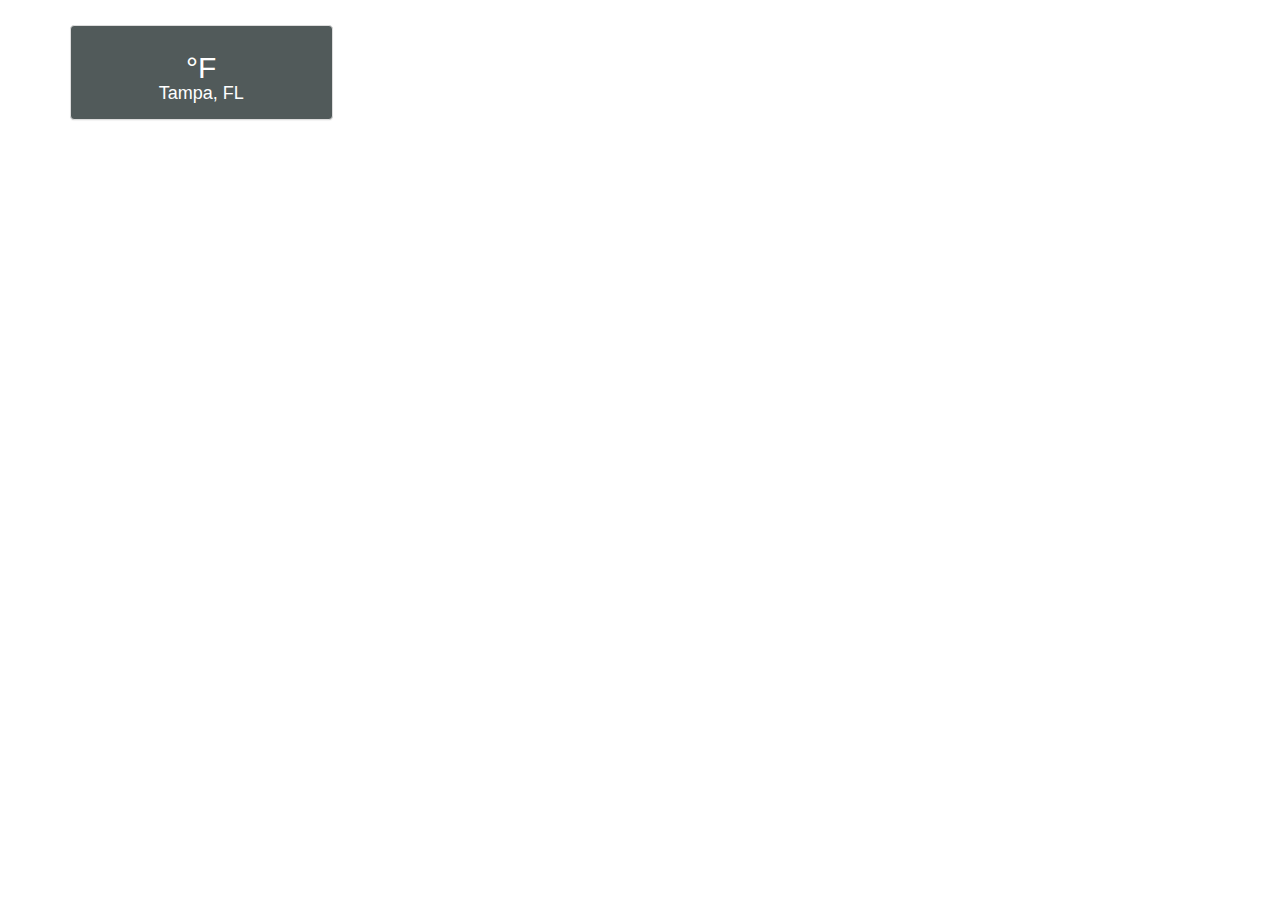
<file: Yahoo-weather/index.html>
﻿<!DOCTYPE html>
<html>
<head>
    <meta charset="utf-8" />
    <title></title>
    <link href="Content/bootstrap.css" rel="stylesheet" />
    <link href="Content/weather-icons.css" rel="stylesheet" />
    <link href="Content/site.css" rel="stylesheet" />
    <link href="app/weather/weather.css" rel="stylesheet" />
</head>
<body ng-app="app">
    <div class="container">
        <div class="row">
            <div class="col-md-3">

                <weather-widget></weather-widget>

            </div>
        </div>
    </div>

    <script src="Scripts/jquery-3.3.1.js"></script>
    <script src="Scripts/bootstrap.js"></script>
    <script src="Scripts/angular.js"></script>
    <script src="Scripts/angular-route.js"></script>

    <script src="app/app.module.js"></script>

    <script src="app/core/core.module.js"></script>
    <script src="app/services/dataservice.js"></script>
    <script src="app/weather/weather.module.js"></script>

    <script src="app/weather/weather.js"></script>
    <script src="app/weather/weatherWidget.js"></script>
</body>
</html>
</file>
<file: Yahoo-weather/Content/site.css>
﻿.container {margin-top:25px}
</file>
<file: Yahoo-weather/app/weather/weather.css>
﻿.wt {padding:0; margin:0 !important}
.wi {font-size:250%}

.panel-default {
    background: #515A5A;
    color:#fff
}
.wi {
    font-weight: bold
}
</file>
<file: Yahoo-weather/Content/weather-icons.css>
/*!
 *  Weather Icons 2.0.8
 *  Updated September 19, 2015
 *  Weather themed icons for Bootstrap
 *  Author - Erik Flowers - erik@helloerik.com
 *  Email: erik@helloerik.com
 *  Twitter: http://twitter.com/Erik_UX
 *  ------------------------------------------------------------------------------
 *  Maintained at http://erikflowers.github.io/weather-icons
 *
 *  License
 *  ------------------------------------------------------------------------------
 *  - Font licensed under SIL OFL 1.1 -
 *    http://scripts.sil.org/OFL
 *  - CSS, SCSS and LESS are licensed under MIT License -
 *    http://opensource.org/licenses/mit-license.html
 *  - Documentation licensed under CC BY 3.0 -
 *    http://creativecommons.org/licenses/by/3.0/
 *  - Inspired by and works great as a companion with Font Awesome
 *    "Font Awesome by Dave Gandy - http://fontawesome.io"
 */
@font-face {
  font-family: 'weathericons';
  src: url('../font/weathericons-regular-webfont.eot');
  src: url('../font/weathericons-regular-webfont.eot?#iefix') format('embedded-opentype'), url('../font/weathericons-regular-webfont.woff2') format('woff2'), url('../font/weathericons-regular-webfont.woff') format('woff'), url('../font/weathericons-regular-webfont.ttf') format('truetype'), url('../font/weathericons-regular-webfont.svg#weather_iconsregular') format('svg');
  font-weight: normal;
  font-style: normal;
}
.wi {
  display: inline-block;
  font-family: 'weathericons';
  font-style: normal;
  font-weight: bolder;
  line-height: 1;
  -webkit-font-smoothing: antialiased;
  -moz-osx-font-smoothing: grayscale;
}
.wi-fw {
  text-align: center;
  width: 1.4em;
}
.wi-rotate-90 {
  filter: progid:DXImageTransform.Microsoft.BasicImage(rotation=1);
  -webkit-transform: rotate(90deg);
  -ms-transform: rotate(90deg);
  transform: rotate(90deg);
}
.wi-rotate-180 {
  filter: progid:DXImageTransform.Microsoft.BasicImage(rotation=2);
  -webkit-transform: rotate(180deg);
  -ms-transform: rotate(180deg);
  transform: rotate(180deg);
}
.wi-rotate-270 {
  filter: progid:DXImageTransform.Microsoft.BasicImage(rotation=3);
  -webkit-transform: rotate(270deg);
  -ms-transform: rotate(270deg);
  transform: rotate(270deg);
}
.wi-flip-horizontal {
  filter: progid:DXImageTransform.Microsoft.BasicImage(rotation=0, mirror=1);
  -webkit-transform: scale(-1, 1);
  -ms-transform: scale(-1, 1);
  transform: scale(-1, 1);
}
.wi-flip-vertical {
  filter: progid:DXImageTransform.Microsoft.BasicImage(rotation=2, mirror=1);
  -webkit-transform: scale(1, -1);
  -ms-transform: scale(1, -1);
  transform: scale(1, -1);
}
.wi-day-sunny:before {
  content: "\f00d";
}
.wi-day-cloudy:before {
  content: "\f002";
}
.wi-day-cloudy-gusts:before {
  content: "\f000";
}
.wi-day-cloudy-windy:before {
  content: "\f001";
}
.wi-day-fog:before {
  content: "\f003";
}
.wi-day-hail:before {
  content: "\f004";
}
.wi-day-haze:before {
  content: "\f0b6";
}
.wi-day-lightning:before {
  content: "\f005";
}
.wi-day-rain:before {
  content: "\f008";
}
.wi-day-rain-mix:before {
  content: "\f006";
}
.wi-day-rain-wind:before {
  content: "\f007";
}
.wi-day-showers:before {
  content: "\f009";
}
.wi-day-sleet:before {
  content: "\f0b2";
}
.wi-day-sleet-storm:before {
  content: "\f068";
}
.wi-day-snow:before {
  content: "\f00a";
}
.wi-day-snow-thunderstorm:before {
  content: "\f06b";
}
.wi-day-snow-wind:before {
  content: "\f065";
}
.wi-day-sprinkle:before {
  content: "\f00b";
}
.wi-day-storm-showers:before {
  content: "\f00e";
}
.wi-day-sunny-overcast:before {
  content: "\f00c";
}
.wi-day-thunderstorm:before {
  content: "\f010";
}
.wi-day-windy:before {
  content: "\f085";
}
.wi-solar-eclipse:before {
  content: "\f06e";
}
.wi-hot:before {
  content: "\f072";
}
.wi-day-cloudy-high:before {
  content: "\f07d";
}
.wi-day-light-wind:before {
  content: "\f0c4";
}
.wi-night-clear:before {
  content: "\f02e";
}
.wi-night-alt-cloudy:before {
  content: "\f086";
}
.wi-night-alt-cloudy-gusts:before {
  content: "\f022";
}
.wi-night-alt-cloudy-windy:before {
  content: "\f023";
}
.wi-night-alt-hail:before {
  content: "\f024";
}
.wi-night-alt-lightning:before {
  content: "\f025";
}
.wi-night-alt-rain:before {
  content: "\f028";
}
.wi-night-alt-rain-mix:before {
  content: "\f026";
}
.wi-night-alt-rain-wind:before {
  content: "\f027";
}
.wi-night-alt-showers:before {
  content: "\f029";
}
.wi-night-alt-sleet:before {
  content: "\f0b4";
}
.wi-night-alt-sleet-storm:before {
  content: "\f06a";
}
.wi-night-alt-snow:before {
  content: "\f02a";
}
.wi-night-alt-snow-thunderstorm:before {
  content: "\f06d";
}
.wi-night-alt-snow-wind:before {
  content: "\f067";
}
.wi-night-alt-sprinkle:before {
  content: "\f02b";
}
.wi-night-alt-storm-showers:before {
  content: "\f02c";
}
.wi-night-alt-thunderstorm:before {
  content: "\f02d";
}
.wi-night-cloudy:before {
  content: "\f031";
}
.wi-night-cloudy-gusts:before {
  content: "\f02f";
}
.wi-night-cloudy-windy:before {
  content: "\f030";
}
.wi-night-fog:before {
  content: "\f04a";
}
.wi-night-hail:before {
  content: "\f032";
}
.wi-night-lightning:before {
  content: "\f033";
}
.wi-night-partly-cloudy:before {
  content: "\f083";
}
.wi-night-rain:before {
  content: "\f036";
}
.wi-night-rain-mix:before {
  content: "\f034";
}
.wi-night-rain-wind:before {
  content: "\f035";
}
.wi-night-showers:before {
  content: "\f037";
}
.wi-night-sleet:before {
  content: "\f0b3";
}
.wi-night-sleet-storm:before {
  content: "\f069";
}
.wi-night-snow:before {
  content: "\f038";
}
.wi-night-snow-thunderstorm:before {
  content: "\f06c";
}
.wi-night-snow-wind:before {
  content: "\f066";
}
.wi-night-sprinkle:before {
  content: "\f039";
}
.wi-night-storm-showers:before {
  content: "\f03a";
}
.wi-night-thunderstorm:before {
  content: "\f03b";
}
.wi-lunar-eclipse:before {
  content: "\f070";
}
.wi-stars:before {
  content: "\f077";
}
.wi-storm-showers:before {
  content: "\f01d";
}
.wi-thunderstorm:before {
  content: "\f01e";
}
.wi-night-alt-cloudy-high:before {
  content: "\f07e";
}
.wi-night-cloudy-high:before {
  content: "\f080";
}
.wi-night-alt-partly-cloudy:before {
  content: "\f081";
}
.wi-cloud:before {
  content: "\f041";
}
.wi-cloudy:before {
  content: "\f013";
}
.wi-cloudy-gusts:before {
  content: "\f011";
}
.wi-cloudy-windy:before {
  content: "\f012";
}
.wi-fog:before {
  content: "\f014";
}
.wi-hail:before {
  content: "\f015";
}
.wi-rain:before {
  content: "\f019";
}
.wi-rain-mix:before {
  content: "\f017";
}
.wi-rain-wind:before {
  content: "\f018";
}
.wi-showers:before {
  content: "\f01a";
}
.wi-sleet:before {
  content: "\f0b5";
}
.wi-snow:before {
  content: "\f01b";
}
.wi-sprinkle:before {
  content: "\f01c";
}
.wi-storm-showers:before {
  content: "\f01d";
}
.wi-thunderstorm:before {
  content: "\f01e";
}
.wi-snow-wind:before {
  content: "\f064";
}
.wi-snow:before {
  content: "\f01b";
}
.wi-smog:before {
  content: "\f074";
}
.wi-smoke:before {
  content: "\f062";
}
.wi-lightning:before {
  content: "\f016";
}
.wi-raindrops:before {
  content: "\f04e";
}
.wi-raindrop:before {
  content: "\f078";
}
.wi-dust:before {
  content: "\f063";
}
.wi-snowflake-cold:before {
  content: "\f076";
}
.wi-windy:before {
  content: "\f021";
}
.wi-strong-wind:before {
  content: "\f050";
}
.wi-sandstorm:before {
  content: "\f082";
}
.wi-earthquake:before {
  content: "\f0c6";
}
.wi-fire:before {
  content: "\f0c7";
}
.wi-flood:before {
  content: "\f07c";
}
.wi-meteor:before {
  content: "\f071";
}
.wi-tsunami:before {
  content: "\f0c5";
}
.wi-volcano:before {
  content: "\f0c8";
}
.wi-hurricane:before {
  content: "\f073";
}
.wi-tornado:before {
  content: "\f056";
}
.wi-small-craft-advisory:before {
  content: "\f0cc";
}
.wi-gale-warning:before {
  content: "\f0cd";
}
.wi-storm-warning:before {
  content: "\f0ce";
}
.wi-hurricane-warning:before {
  content: "\f0cf";
}
.wi-wind-direction:before {
  content: "\f0b1";
}
.wi-alien:before {
  content: "\f075";
}
.wi-celsius:before {
  content: "\f03c";
}
.wi-fahrenheit:before {
  content: "\f045";
}
.wi-degrees:before {
  content: "\f042";
}
.wi-thermometer:before {
  content: "\f055";
}
.wi-thermometer-exterior:before {
  content: "\f053";
}
.wi-thermometer-internal:before {
  content: "\f054";
}
.wi-cloud-down:before {
  content: "\f03d";
}
.wi-cloud-up:before {
  content: "\f040";
}
.wi-cloud-refresh:before {
  content: "\f03e";
}
.wi-horizon:before {
  content: "\f047";
}
.wi-horizon-alt:before {
  content: "\f046";
}
.wi-sunrise:before {
  content: "\f051";
}
.wi-sunset:before {
  content: "\f052";
}
.wi-moonrise:before {
  content: "\f0c9";
}
.wi-moonset:before {
  content: "\f0ca";
}
.wi-refresh:before {
  content: "\f04c";
}
.wi-refresh-alt:before {
  content: "\f04b";
}
.wi-umbrella:before {
  content: "\f084";
}
.wi-barometer:before {
  content: "\f079";
}
.wi-humidity:before {
  content: "\f07a";
}
.wi-na:before {
  content: "\f07b";
}
.wi-train:before {
  content: "\f0cb";
}
.wi-moon-new:before {
  content: "\f095";
}
.wi-moon-waxing-crescent-1:before {
  content: "\f096";
}
.wi-moon-waxing-crescent-2:before {
  content: "\f097";
}
.wi-moon-waxing-crescent-3:before {
  content: "\f098";
}
.wi-moon-waxing-crescent-4:before {
  content: "\f099";
}
.wi-moon-waxing-crescent-5:before {
  content: "\f09a";
}
.wi-moon-waxing-crescent-6:before {
  content: "\f09b";
}
.wi-moon-first-quarter:before {
  content: "\f09c";
}
.wi-moon-waxing-gibbous-1:before {
  content: "\f09d";
}
.wi-moon-waxing-gibbous-2:before {
  content: "\f09e";
}
.wi-moon-waxing-gibbous-3:before {
  content: "\f09f";
}
.wi-moon-waxing-gibbous-4:before {
  content: "\f0a0";
}
.wi-moon-waxing-gibbous-5:before {
  content: "\f0a1";
}
.wi-moon-waxing-gibbous-6:before {
  content: "\f0a2";
}
.wi-moon-full:before {
  content: "\f0a3";
}
.wi-moon-waning-gibbous-1:before {
  content: "\f0a4";
}
.wi-moon-waning-gibbous-2:before {
  content: "\f0a5";
}
.wi-moon-waning-gibbous-3:before {
  content: "\f0a6";
}
.wi-moon-waning-gibbous-4:before {
  content: "\f0a7";
}
.wi-moon-waning-gibbous-5:before {
  content: "\f0a8";
}
.wi-moon-waning-gibbous-6:before {
  content: "\f0a9";
}
.wi-moon-third-quarter:before {
  content: "\f0aa";
}
.wi-moon-waning-crescent-1:before {
  content: "\f0ab";
}
.wi-moon-waning-crescent-2:before {
  content: "\f0ac";
}
.wi-moon-waning-crescent-3:before {
  content: "\f0ad";
}
.wi-moon-waning-crescent-4:before {
  content: "\f0ae";
}
.wi-moon-waning-crescent-5:before {
  content: "\f0af";
}
.wi-moon-waning-crescent-6:before {
  content: "\f0b0";
}
.wi-moon-alt-new:before {
  content: "\f0eb";
}
.wi-moon-alt-waxing-crescent-1:before {
  content: "\f0d0";
}
.wi-moon-alt-waxing-crescent-2:before {
  content: "\f0d1";
}
.wi-moon-alt-waxing-crescent-3:before {
  content: "\f0d2";
}
.wi-moon-alt-waxing-crescent-4:before {
  content: "\f0d3";
}
.wi-moon-alt-waxing-crescent-5:before {
  content: "\f0d4";
}
.wi-moon-alt-waxing-crescent-6:before {
  content: "\f0d5";
}
.wi-moon-alt-first-quarter:before {
  content: "\f0d6";
}
.wi-moon-alt-waxing-gibbous-1:before {
  content: "\f0d7";
}
.wi-moon-alt-waxing-gibbous-2:before {
  content: "\f0d8";
}
.wi-moon-alt-waxing-gibbous-3:before {
  content: "\f0d9";
}
.wi-moon-alt-waxing-gibbous-4:before {
  content: "\f0da";
}
.wi-moon-alt-waxing-gibbous-5:before {
  content: "\f0db";
}
.wi-moon-alt-waxing-gibbous-6:before {
  content: "\f0dc";
}
.wi-moon-alt-full:before {
  content: "\f0dd";
}
.wi-moon-alt-waning-gibbous-1:before {
  content: "\f0de";
}
.wi-moon-alt-waning-gibbous-2:before {
  content: "\f0df";
}
.wi-moon-alt-waning-gibbous-3:before {
  content: "\f0e0";
}
.wi-moon-alt-waning-gibbous-4:before {
  content: "\f0e1";
}
.wi-moon-alt-waning-gibbous-5:before {
  content: "\f0e2";
}
.wi-moon-alt-waning-gibbous-6:before {
  content: "\f0e3";
}
.wi-moon-alt-third-quarter:before {
  content: "\f0e4";
}
.wi-moon-alt-waning-crescent-1:before {
  content: "\f0e5";
}
.wi-moon-alt-waning-crescent-2:before {
  content: "\f0e6";
}
.wi-moon-alt-waning-crescent-3:before {
  content: "\f0e7";
}
.wi-moon-alt-waning-crescent-4:before {
  content: "\f0e8";
}
.wi-moon-alt-waning-crescent-5:before {
  content: "\f0e9";
}
.wi-moon-alt-waning-crescent-6:before {
  content: "\f0ea";
}
.wi-moon-0:before {
  content: "\f095";
}
.wi-moon-1:before {
  content: "\f096";
}
.wi-moon-2:before {
  content: "\f097";
}
.wi-moon-3:before {
  content: "\f098";
}
.wi-moon-4:before {
  content: "\f099";
}
.wi-moon-5:before {
  content: "\f09a";
}
.wi-moon-6:before {
  content: "\f09b";
}
.wi-moon-7:before {
  content: "\f09c";
}
.wi-moon-8:before {
  content: "\f09d";
}
.wi-moon-9:before {
  content: "\f09e";
}
.wi-moon-10:before {
  content: "\f09f";
}
.wi-moon-11:before {
  content: "\f0a0";
}
.wi-moon-12:before {
  content: "\f0a1";
}
.wi-moon-13:before {
  content: "\f0a2";
}
.wi-moon-14:before {
  content: "\f0a3";
}
.wi-moon-15:before {
  content: "\f0a4";
}
.wi-moon-16:before {
  content: "\f0a5";
}
.wi-moon-17:before {
  content: "\f0a6";
}
.wi-moon-18:before {
  content: "\f0a7";
}
.wi-moon-19:before {
  content: "\f0a8";
}
.wi-moon-20:before {
  content: "\f0a9";
}
.wi-moon-21:before {
  content: "\f0aa";
}
.wi-moon-22:before {
  content: "\f0ab";
}
.wi-moon-23:before {
  content: "\f0ac";
}
.wi-moon-24:before {
  content: "\f0ad";
}
.wi-moon-25:before {
  content: "\f0ae";
}
.wi-moon-26:before {
  content: "\f0af";
}
.wi-moon-27:before {
  content: "\f0b0";
}
.wi-time-1:before {
  content: "\f08a";
}
.wi-time-2:before {
  content: "\f08b";
}
.wi-time-3:before {
  content: "\f08c";
}
.wi-time-4:before {
  content: "\f08d";
}
.wi-time-5:before {
  content: "\f08e";
}
.wi-time-6:before {
  content: "\f08f";
}
.wi-time-7:before {
  content: "\f090";
}
.wi-time-8:before {
  content: "\f091";
}
.wi-time-9:before {
  content: "\f092";
}
.wi-time-10:before {
  content: "\f093";
}
.wi-time-11:before {
  content: "\f094";
}
.wi-time-12:before {
  content: "\f089";
}
.wi-direction-up:before {
  content: "\f058";
}
.wi-direction-up-right:before {
  content: "\f057";
}
.wi-direction-right:before {
  content: "\f04d";
}
.wi-direction-down-right:before {
  content: "\f088";
}
.wi-direction-down:before {
  content: "\f044";
}
.wi-direction-down-left:before {
  content: "\f043";
}
.wi-direction-left:before {
  content: "\f048";
}
.wi-direction-up-left:before {
  content: "\f087";
}
.wi-wind-beaufort-0:before {
  content: "\f0b7";
}
.wi-wind-beaufort-1:before {
  content: "\f0b8";
}
.wi-wind-beaufort-2:before {
  content: "\f0b9";
}
.wi-wind-beaufort-3:before {
  content: "\f0ba";
}
.wi-wind-beaufort-4:before {
  content: "\f0bb";
}
.wi-wind-beaufort-5:before {
  content: "\f0bc";
}
.wi-wind-beaufort-6:before {
  content: "\f0bd";
}
.wi-wind-beaufort-7:before {
  content: "\f0be";
}
.wi-wind-beaufort-8:before {
  content: "\f0bf";
}
.wi-wind-beaufort-9:before {
  content: "\f0c0";
}
.wi-wind-beaufort-10:before {
  content: "\f0c1";
}
.wi-wind-beaufort-11:before {
  content: "\f0c2";
}
.wi-wind-beaufort-12:before {
  content: "\f0c3";
}
.wi-yahoo-0:before {
  content: "\f056";
}
.wi-yahoo-1:before {
  content: "\f00e";
}
.wi-yahoo-2:before {
  content: "\f073";
}
.wi-yahoo-3:before {
  content: "\f01e";
}
.wi-yahoo-4:before {
  content: "\f01e";
}
.wi-yahoo-5:before {
  content: "\f017";
}
.wi-yahoo-6:before {
  content: "\f017";
}
.wi-yahoo-7:before {
  content: "\f017";
}
.wi-yahoo-8:before {
  content: "\f015";
}
.wi-yahoo-9:before {
  content: "\f01a";
}
.wi-yahoo-10:before {
  content: "\f015";
}
.wi-yahoo-11:before {
  content: "\f01a";
}
.wi-yahoo-12:before {
  content: "\f01a";
}
.wi-yahoo-13:before {
  content: "\f01b";
}
.wi-yahoo-14:before {
  content: "\f00a";
}
.wi-yahoo-15:before {
  content: "\f064";
}
.wi-yahoo-16:before {
  content: "\f01b";
}
.wi-yahoo-17:before {
  content: "\f015";
}
.wi-yahoo-18:before {
  content: "\f017";
}
.wi-yahoo-19:before {
  content: "\f063";
}
.wi-yahoo-20:before {
  content: "\f014";
}
.wi-yahoo-21:before {
  content: "\f021";
}
.wi-yahoo-22:before {
  content: "\f062";
}
.wi-yahoo-23:before {
  content: "\f050";
}
.wi-yahoo-24:before {
  content: "\f050";
}
.wi-yahoo-25:before {
  content: "\f076";
}
.wi-yahoo-26:before {
  content: "\f013";
}
.wi-yahoo-27:before {
  content: "\f031";
}
.wi-yahoo-28:before {
  content: "\f002";
}
.wi-yahoo-29:before {
  content: "\f031";
}
.wi-yahoo-30:before {
  content: "\f002";
}
.wi-yahoo-31:before {
  content: "\f02e";
}
.wi-yahoo-32:before {
  content: "\f00d";
}
.wi-yahoo-33:before {
  content: "\f083";
}
.wi-yahoo-34:before {
  content: "\f00c";
}
.wi-yahoo-35:before {
  content: "\f017";
}
.wi-yahoo-36:before {
  content: "\f072";
}
.wi-yahoo-37:before {
  content: "\f00e";
}
.wi-yahoo-38:before {
  content: "\f00e";
}
.wi-yahoo-39:before {
  content: "\f00e";
}
.wi-yahoo-40:before {
  content: "\f01a";
}
.wi-yahoo-41:before {
  content: "\f064";
}
.wi-yahoo-42:before {
  content: "\f01b";
}
.wi-yahoo-43:before {
  content: "\f064";
}
.wi-yahoo-44:before {
  content: "\f00c";
}
.wi-yahoo-45:before {
  content: "\f00e";
}
.wi-yahoo-46:before {
  content: "\f01b";
}
.wi-yahoo-47:before {
  content: "\f00e";
}
.wi-yahoo-3200:before {
  content: "\f077";
}
.wi-forecast-io-clear-day:before {
  content: "\f00d";
}
.wi-forecast-io-clear-night:before {
  content: "\f02e";
}
.wi-forecast-io-rain:before {
  content: "\f019";
}
.wi-forecast-io-snow:before {
  content: "\f01b";
}
.wi-forecast-io-sleet:before {
  content: "\f0b5";
}
.wi-forecast-io-wind:before {
  content: "\f050";
}
.wi-forecast-io-fog:before {
  content: "\f014";
}
.wi-forecast-io-cloudy:before {
  content: "\f013";
}
.wi-forecast-io-partly-cloudy-day:before {
  content: "\f002";
}
.wi-forecast-io-partly-cloudy-night:before {
  content: "\f031";
}
.wi-forecast-io-hail:before {
  content: "\f015";
}
.wi-forecast-io-thunderstorm:before {
  content: "\f01e";
}
.wi-forecast-io-tornado:before {
  content: "\f056";
}
.wi-wmo4680-0:before,
.wi-wmo4680-00:before {
  content: "\f055";
}
.wi-wmo4680-1:before,
.wi-wmo4680-01:before {
  content: "\f013";
}
.wi-wmo4680-2:before,
.wi-wmo4680-02:before {
  content: "\f055";
}
.wi-wmo4680-3:before,
.wi-wmo4680-03:before {
  content: "\f013";
}
.wi-wmo4680-4:before,
.wi-wmo4680-04:before {
  content: "\f014";
}
.wi-wmo4680-5:before,
.wi-wmo4680-05:before {
  content: "\f014";
}
.wi-wmo4680-10:before {
  content: "\f014";
}
.wi-wmo4680-11:before {
  content: "\f014";
}
.wi-wmo4680-12:before {
  content: "\f016";
}
.wi-wmo4680-18:before {
  content: "\f050";
}
.wi-wmo4680-20:before {
  content: "\f014";
}
.wi-wmo4680-21:before {
  content: "\f017";
}
.wi-wmo4680-22:before {
  content: "\f017";
}
.wi-wmo4680-23:before {
  content: "\f019";
}
.wi-wmo4680-24:before {
  content: "\f01b";
}
.wi-wmo4680-25:before {
  content: "\f015";
}
.wi-wmo4680-26:before {
  content: "\f01e";
}
.wi-wmo4680-27:before {
  content: "\f063";
}
.wi-wmo4680-28:before {
  content: "\f063";
}
.wi-wmo4680-29:before {
  content: "\f063";
}
.wi-wmo4680-30:before {
  content: "\f014";
}
.wi-wmo4680-31:before {
  content: "\f014";
}
.wi-wmo4680-32:before {
  content: "\f014";
}
.wi-wmo4680-33:before {
  content: "\f014";
}
.wi-wmo4680-34:before {
  content: "\f014";
}
.wi-wmo4680-35:before {
  content: "\f014";
}
.wi-wmo4680-40:before {
  content: "\f017";
}
.wi-wmo4680-41:before {
  content: "\f01c";
}
.wi-wmo4680-42:before {
  content: "\f019";
}
.wi-wmo4680-43:before {
  content: "\f01c";
}
.wi-wmo4680-44:before {
  content: "\f019";
}
.wi-wmo4680-45:before {
  content: "\f015";
}
.wi-wmo4680-46:before {
  content: "\f015";
}
.wi-wmo4680-47:before {
  content: "\f01b";
}
.wi-wmo4680-48:before {
  content: "\f01b";
}
.wi-wmo4680-50:before {
  content: "\f01c";
}
.wi-wmo4680-51:before {
  content: "\f01c";
}
.wi-wmo4680-52:before {
  content: "\f019";
}
.wi-wmo4680-53:before {
  content: "\f019";
}
.wi-wmo4680-54:before {
  content: "\f076";
}
.wi-wmo4680-55:before {
  content: "\f076";
}
.wi-wmo4680-56:before {
  content: "\f076";
}
.wi-wmo4680-57:before {
  content: "\f01c";
}
.wi-wmo4680-58:before {
  content: "\f019";
}
.wi-wmo4680-60:before {
  content: "\f01c";
}
.wi-wmo4680-61:before {
  content: "\f01c";
}
.wi-wmo4680-62:before {
  content: "\f019";
}
.wi-wmo4680-63:before {
  content: "\f019";
}
.wi-wmo4680-64:before {
  content: "\f015";
}
.wi-wmo4680-65:before {
  content: "\f015";
}
.wi-wmo4680-66:before {
  content: "\f015";
}
.wi-wmo4680-67:before {
  content: "\f017";
}
.wi-wmo4680-68:before {
  content: "\f017";
}
.wi-wmo4680-70:before {
  content: "\f01b";
}
.wi-wmo4680-71:before {
  content: "\f01b";
}
.wi-wmo4680-72:before {
  content: "\f01b";
}
.wi-wmo4680-73:before {
  content: "\f01b";
}
.wi-wmo4680-74:before {
  content: "\f076";
}
.wi-wmo4680-75:before {
  content: "\f076";
}
.wi-wmo4680-76:before {
  content: "\f076";
}
.wi-wmo4680-77:before {
  content: "\f01b";
}
.wi-wmo4680-78:before {
  content: "\f076";
}
.wi-wmo4680-80:before {
  content: "\f019";
}
.wi-wmo4680-81:before {
  content: "\f01c";
}
.wi-wmo4680-82:before {
  content: "\f019";
}
.wi-wmo4680-83:before {
  content: "\f019";
}
.wi-wmo4680-84:before {
  content: "\f01d";
}
.wi-wmo4680-85:before {
  content: "\f017";
}
.wi-wmo4680-86:before {
  content: "\f017";
}
.wi-wmo4680-87:before {
  content: "\f017";
}
.wi-wmo4680-89:before {
  content: "\f015";
}
.wi-wmo4680-90:before {
  content: "\f016";
}
.wi-wmo4680-91:before {
  content: "\f01d";
}
.wi-wmo4680-92:before {
  content: "\f01e";
}
.wi-wmo4680-93:before {
  content: "\f01e";
}
.wi-wmo4680-94:before {
  content: "\f016";
}
.wi-wmo4680-95:before {
  content: "\f01e";
}
.wi-wmo4680-96:before {
  content: "\f01e";
}
.wi-wmo4680-99:before {
  content: "\f056";
}
.wi-owm-200:before {
  content: "\f01e";
}
.wi-owm-201:before {
  content: "\f01e";
}
.wi-owm-202:before {
  content: "\f01e";
}
.wi-owm-210:before {
  content: "\f016";
}
.wi-owm-211:before {
  content: "\f016";
}
.wi-owm-212:before {
  content: "\f016";
}
.wi-owm-221:before {
  content: "\f016";
}
.wi-owm-230:before {
  content: "\f01e";
}
.wi-owm-231:before {
  content: "\f01e";
}
.wi-owm-232:before {
  content: "\f01e";
}
.wi-owm-300:before {
  content: "\f01c";
}
.wi-owm-301:before {
  content: "\f01c";
}
.wi-owm-302:before {
  content: "\f019";
}
.wi-owm-310:before {
  content: "\f017";
}
.wi-owm-311:before {
  content: "\f019";
}
.wi-owm-312:before {
  content: "\f019";
}
.wi-owm-313:before {
  content: "\f01a";
}
.wi-owm-314:before {
  content: "\f019";
}
.wi-owm-321:before {
  content: "\f01c";
}
.wi-owm-500:before {
  content: "\f01c";
}
.wi-owm-501:before {
  content: "\f019";
}
.wi-owm-502:before {
  content: "\f019";
}
.wi-owm-503:before {
  content: "\f019";
}
.wi-owm-504:before {
  content: "\f019";
}
.wi-owm-511:before {
  content: "\f017";
}
.wi-owm-520:before {
  content: "\f01a";
}
.wi-owm-521:before {
  content: "\f01a";
}
.wi-owm-522:before {
  content: "\f01a";
}
.wi-owm-531:before {
  content: "\f01d";
}
.wi-owm-600:before {
  content: "\f01b";
}
.wi-owm-601:before {
  content: "\f01b";
}
.wi-owm-602:before {
  content: "\f0b5";
}
.wi-owm-611:before {
  content: "\f017";
}
.wi-owm-612:before {
  content: "\f017";
}
.wi-owm-615:before {
  content: "\f017";
}
.wi-owm-616:before {
  content: "\f017";
}
.wi-owm-620:before {
  content: "\f017";
}
.wi-owm-621:before {
  content: "\f01b";
}
.wi-owm-622:before {
  content: "\f01b";
}
.wi-owm-701:before {
  content: "\f014";
}
.wi-owm-711:before {
  content: "\f062";
}
.wi-owm-721:before {
  content: "\f0b6";
}
.wi-owm-731:before {
  content: "\f063";
}
.wi-owm-741:before {
  content: "\f014";
}
.wi-owm-761:before {
  content: "\f063";
}
.wi-owm-762:before {
  content: "\f063";
}
.wi-owm-771:before {
  content: "\f011";
}
.wi-owm-781:before {
  content: "\f056";
}
.wi-owm-800:before {
  content: "\f00d";
}
.wi-owm-801:before {
  content: "\f011";
}
.wi-owm-802:before {
  content: "\f011";
}
.wi-owm-803:before {
  content: "\f012";
}
.wi-owm-804:before {
  content: "\f013";
}
.wi-owm-900:before {
  content: "\f056";
}
.wi-owm-901:before {
  content: "\f01d";
}
.wi-owm-902:before {
  content: "\f073";
}
.wi-owm-903:before {
  content: "\f076";
}
.wi-owm-904:before {
  content: "\f072";
}
.wi-owm-905:before {
  content: "\f021";
}
.wi-owm-906:before {
  content: "\f015";
}
.wi-owm-957:before {
  content: "\f050";
}
.wi-owm-day-200:before {
  content: "\f010";
}
.wi-owm-day-201:before {
  content: "\f010";
}
.wi-owm-day-202:before {
  content: "\f010";
}
.wi-owm-day-210:before {
  content: "\f005";
}
.wi-owm-day-211:before {
  content: "\f005";
}
.wi-owm-day-212:before {
  content: "\f005";
}
.wi-owm-day-221:before {
  content: "\f005";
}
.wi-owm-day-230:before {
  content: "\f010";
}
.wi-owm-day-231:before {
  content: "\f010";
}
.wi-owm-day-232:before {
  content: "\f010";
}
.wi-owm-day-300:before {
  content: "\f00b";
}
.wi-owm-day-301:before {
  content: "\f00b";
}
.wi-owm-day-302:before {
  content: "\f008";
}
.wi-owm-day-310:before {
  content: "\f008";
}
.wi-owm-day-311:before {
  content: "\f008";
}
.wi-owm-day-312:before {
  content: "\f008";
}
.wi-owm-day-313:before {
  content: "\f008";
}
.wi-owm-day-314:before {
  content: "\f008";
}
.wi-owm-day-321:before {
  content: "\f00b";
}
.wi-owm-day-500:before {
  content: "\f00b";
}
.wi-owm-day-501:before {
  content: "\f008";
}
.wi-owm-day-502:before {
  content: "\f008";
}
.wi-owm-day-503:before {
  content: "\f008";
}
.wi-owm-day-504:before {
  content: "\f008";
}
.wi-owm-day-511:before {
  content: "\f006";
}
.wi-owm-day-520:before {
  content: "\f009";
}
.wi-owm-day-521:before {
  content: "\f009";
}
.wi-owm-day-522:before {
  content: "\f009";
}
.wi-owm-day-531:before {
  content: "\f00e";
}
.wi-owm-day-600:before {
  content: "\f00a";
}
.wi-owm-day-601:before {
  content: "\f0b2";
}
.wi-owm-day-602:before {
  content: "\f00a";
}
.wi-owm-day-611:before {
  content: "\f006";
}
.wi-owm-day-612:before {
  content: "\f006";
}
.wi-owm-day-615:before {
  content: "\f006";
}
.wi-owm-day-616:before {
  content: "\f006";
}
.wi-owm-day-620:before {
  content: "\f006";
}
.wi-owm-day-621:before {
  content: "\f00a";
}
.wi-owm-day-622:before {
  content: "\f00a";
}
.wi-owm-day-701:before {
  content: "\f003";
}
.wi-owm-day-711:before {
  content: "\f062";
}
.wi-owm-day-721:before {
  content: "\f0b6";
}
.wi-owm-day-731:before {
  content: "\f063";
}
.wi-owm-day-741:before {
  content: "\f003";
}
.wi-owm-day-761:before {
  content: "\f063";
}
.wi-owm-day-762:before {
  content: "\f063";
}
.wi-owm-day-781:before {
  content: "\f056";
}
.wi-owm-day-800:before {
  content: "\f00d";
}
.wi-owm-day-801:before {
  content: "\f000";
}
.wi-owm-day-802:before {
  content: "\f000";
}
.wi-owm-day-803:before {
  content: "\f000";
}
.wi-owm-day-804:before {
  content: "\f00c";
}
.wi-owm-day-900:before {
  content: "\f056";
}
.wi-owm-day-902:before {
  content: "\f073";
}
.wi-owm-day-903:before {
  content: "\f076";
}
.wi-owm-day-904:before {
  content: "\f072";
}
.wi-owm-day-906:before {
  content: "\f004";
}
.wi-owm-day-957:before {
  content: "\f050";
}
.wi-owm-night-200:before {
  content: "\f02d";
}
.wi-owm-night-201:before {
  content: "\f02d";
}
.wi-owm-night-202:before {
  content: "\f02d";
}
.wi-owm-night-210:before {
  content: "\f025";
}
.wi-owm-night-211:before {
  content: "\f025";
}
.wi-owm-night-212:before {
  content: "\f025";
}
.wi-owm-night-221:before {
  content: "\f025";
}
.wi-owm-night-230:before {
  content: "\f02d";
}
.wi-owm-night-231:before {
  content: "\f02d";
}
.wi-owm-night-232:before {
  content: "\f02d";
}
.wi-owm-night-300:before {
  content: "\f02b";
}
.wi-owm-night-301:before {
  content: "\f02b";
}
.wi-owm-night-302:before {
  content: "\f028";
}
.wi-owm-night-310:before {
  content: "\f028";
}
.wi-owm-night-311:before {
  content: "\f028";
}
.wi-owm-night-312:before {
  content: "\f028";
}
.wi-owm-night-313:before {
  content: "\f028";
}
.wi-owm-night-314:before {
  content: "\f028";
}
.wi-owm-night-321:before {
  content: "\f02b";
}
.wi-owm-night-500:before {
  content: "\f02b";
}
.wi-owm-night-501:before {
  content: "\f028";
}
.wi-owm-night-502:before {
  content: "\f028";
}
.wi-owm-night-503:before {
  content: "\f028";
}
.wi-owm-night-504:before {
  content: "\f028";
}
.wi-owm-night-511:before {
  content: "\f026";
}
.wi-owm-night-520:before {
  content: "\f029";
}
.wi-owm-night-521:before {
  content: "\f029";
}
.wi-owm-night-522:before {
  content: "\f029";
}
.wi-owm-night-531:before {
  content: "\f02c";
}
.wi-owm-night-600:before {
  content: "\f02a";
}
.wi-owm-night-601:before {
  content: "\f0b4";
}
.wi-owm-night-602:before {
  content: "\f02a";
}
.wi-owm-night-611:before {
  content: "\f026";
}
.wi-owm-night-612:before {
  content: "\f026";
}
.wi-owm-night-615:before {
  content: "\f026";
}
.wi-owm-night-616:before {
  content: "\f026";
}
.wi-owm-night-620:before {
  content: "\f026";
}
.wi-owm-night-621:before {
  content: "\f02a";
}
.wi-owm-night-622:before {
  content: "\f02a";
}
.wi-owm-night-701:before {
  content: "\f04a";
}
.wi-owm-night-711:before {
  content: "\f062";
}
.wi-owm-night-721:before {
  content: "\f0b6";
}
.wi-owm-night-731:before {
  content: "\f063";
}
.wi-owm-night-741:before {
  content: "\f04a";
}
.wi-owm-night-761:before {
  content: "\f063";
}
.wi-owm-night-762:before {
  content: "\f063";
}
.wi-owm-night-781:before {
  content: "\f056";
}
.wi-owm-night-800:before {
  content: "\f02e";
}
.wi-owm-night-801:before {
  content: "\f022";
}
.wi-owm-night-802:before {
  content: "\f022";
}
.wi-owm-night-803:before {
  content: "\f022";
}
.wi-owm-night-804:before {
  content: "\f086";
}
.wi-owm-night-900:before {
  content: "\f056";
}
.wi-owm-night-902:before {
  content: "\f073";
}
.wi-owm-night-903:before {
  content: "\f076";
}
.wi-owm-night-904:before {
  content: "\f072";
}
.wi-owm-night-906:before {
  content: "\f024";
}
.wi-owm-night-957:before {
  content: "\f050";
}
.wi-wu-chanceflurries:before {
  content: "\f064";
}
.wi-wu-chancerain:before {
  content: "\f019";
}
.wi-wu-chancesleat:before {
  content: "\f0b5";
}
.wi-wu-chancesnow:before {
  content: "\f01b";
}
.wi-wu-chancetstorms:before {
  content: "\f01e";
}
.wi-wu-clear:before {
  content: "\f00d";
}
.wi-wu-cloudy:before {
  content: "\f002";
}
.wi-wu-flurries:before {
  content: "\f064";
}
.wi-wu-hazy:before {
  content: "\f0b6";
}
.wi-wu-mostlycloudy:before {
  content: "\f002";
}
.wi-wu-mostlysunny:before {
  content: "\f00d";
}
.wi-wu-partlycloudy:before {
  content: "\f002";
}
.wi-wu-partlysunny:before {
  content: "\f00d";
}
.wi-wu-rain:before {
  content: "\f01a";
}
.wi-wu-sleat:before {
  content: "\f0b5";
}
.wi-wu-snow:before {
  content: "\f01b";
}
.wi-wu-sunny:before {
  content: "\f00d";
}
.wi-wu-tstorms:before {
  content: "\f01e";
}
.wi-wu-unknown:before {
  content: "\f00d";
}
</file>
